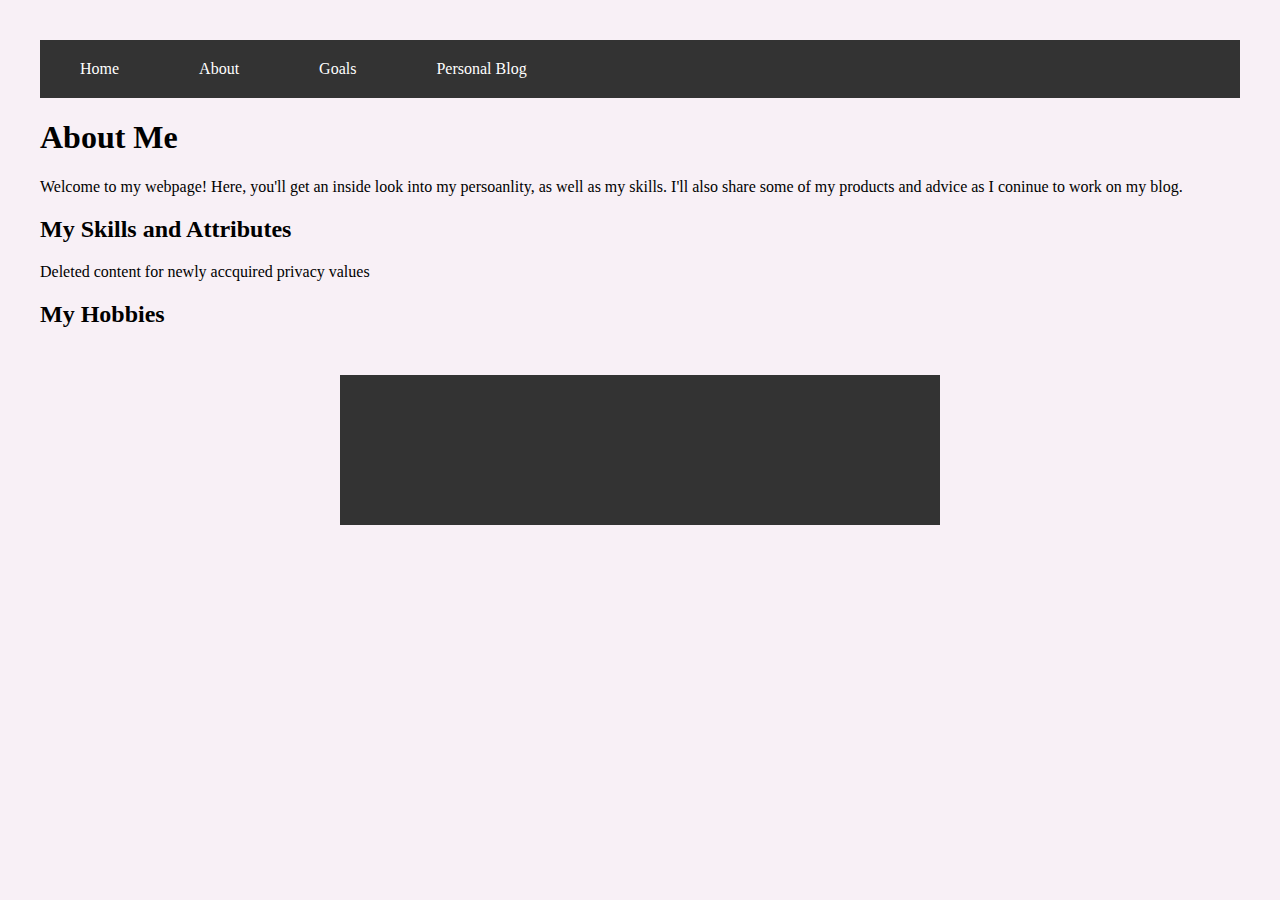
<file: index.html>
<!DOCTYPE html>
<html>
<head>
    <title>ABOUT ME</title>
    <link rel="stylesheet" href="style.css" style type="text/css" />
    <meta charset="utf-8">
</head>

<body>
<div id=navbar>
    <ul>
        <li><a href="home.html">Home</a></li>
        <li><a href="about.html">About</a></li>
        <li><a href="goals.html">Goals</a></li>
        <li><a href="blog.html">Personal Blog</a></li>
    </ul>
</div>

<ul class="diamond">
    <li class="item1"><div class= "bg"></div></li>
    <li class="item2"><div class= "bg"></div></li>
    <li class="item3"><div class= "bg"></div></li>
    <li class="item4"><div class= "bg"></div></li>
    <li class="item5"><div class= "bg"></div></li>
</ul>
<h1>About Me</h1>
<div id="intro">
<p>Welcome to my webpage! Here, you'll get an inside look into my persoanlity, as well as my skills. 
    I'll also share some of my products and advice as I coninue to work on my blog.</p>
</div>

<div id="para1">
<h2>My Skills and Attributes</h2>
    <p>Deleted content for newly accquired privacy values</p>
</div>

<div id="para2">
<h2>My Hobbies</h2>

</div>

</body>


</html>
</file>
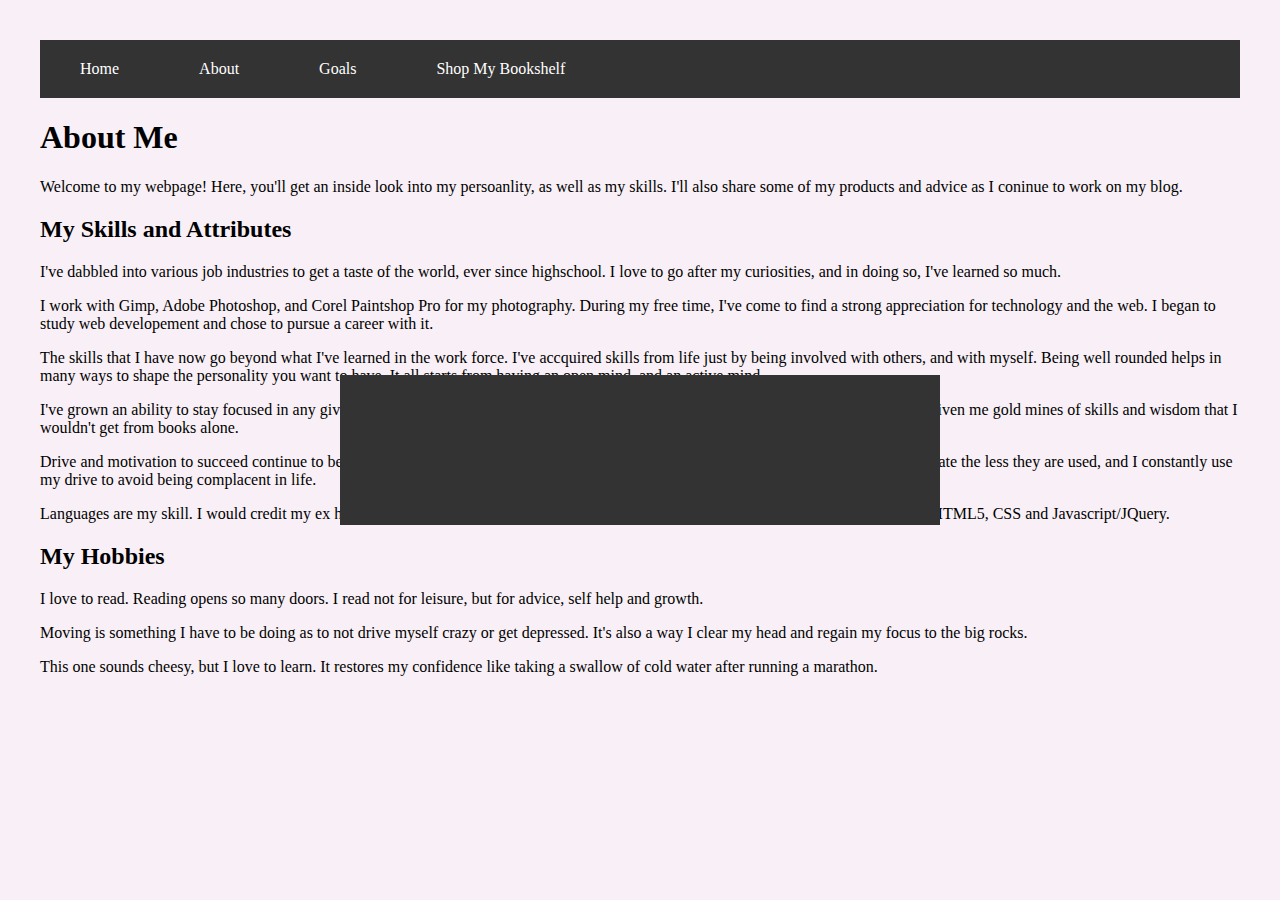
<file: AboutMe.html>
<!DOCTYPE html>
<html>
<head>
    <title>ABOUT ME</title>
    <link rel="stylesheet" href="style.css" style type="text/css" />
</head>

<body>
<div id=navbar>
    <ul>
        <li><a href="#home">Home</a></li>
        <li><a href="#about">About</a></li>
        <li><a href="#goals">Goals</a></li>
        <li><a href="#shop">Shop My Bookshelf</a></li>
    </ul>
</div>

<ul class="diamond">
    <li class="item1"><div class= "bg"></div></li>
    <li class="item2"><div class= "bg"></div></li>
    <li class="item3"><div class= "bg"></div></li>
    <li class="item4"><div class= "bg"></div></li>
    <li class="item5"><div class= "bg"></div></li>
</ul>
<h1>About Me</h1>
<div id="intro">
<p>Welcome to my webpage! Here, you'll get an inside look into my persoanlity, as well as my skills. I'll also share some of my products and advice as I coninue to work on my blog.</p>
</div>

<div id="para1">
<h2>My Skills and Attributes</h2>
<p>I've dabbled into various job industries to get a taste of the world, ever since highschool. I love to go after my curiosities, and in doing so, I've learned so much.</p>
<p>I work with Gimp, Adobe Photoshop, and Corel Paintshop Pro for my photography. During my free time, I've come to find a strong appreciation for technology and the web. I began to study web developement and chose to pursue a career with it.</p>
<p>The skills that I have now go beyond what I've learned in the work force. I've accquired skills from life just by being involved with others, and with myself. Being well rounded helps in many ways to shape the personality you want to have. It all starts from having an open mind, and an active mind.</p>
<p>I've grown an ability to stay focused in any given circumstance. My life has had more boulders than I had imagined it would. In return, it's given me gold mines of skills and wisdom that I wouldn't get from books alone.</p>
<p>Drive and motivation to succeed continue to be on my list of skills, going on 4 years now. The reason I note that is because skills can evaporate the less they are used, and I constantly use my drive to avoid being complacent in life.</p>
<p>Languages are my skill. I would credit my ex husband for my Moldovan/Romanian language; and SoloLearn.com and Udemy for learning HTML5, CSS and Javascript/JQuery.</p>
</div>

<div id="para2">
<h2>My Hobbies</h2>
<p>I love to read. Reading opens so many doors. I read not for leisure, but for advice, self help and growth.</p>
<p>Moving is something I have to be doing as to not drive myself crazy or get depressed. It's also a way I clear my head and regain my focus to the big rocks.</p>
<p>This one sounds cheesy, but I love to learn. It restores my confidence like taking a swallow of cold water after running a marathon.</p>
<p></p>
</div>

</body>


</html>
</file>
<file: style.css>
ul {
	list-style-type: none;
	margin:0;
	padding:0;
	overflow: hidden;
	background-color: #333;
	position: -webkit-sticky; /* safari */
	position: sticky; /* sticky isn't working, debug later*/
	top:0;
}

li {
	float:left;
}

li a {
	display: block;
	color: white;
	text-align: center;
	padding: 20px 40px;
	text-decoration: none;
}

/*Change the link color on hover*/
li a.active {
	background-color: #dfa2cc;
	color: white;
}

li a:hover:not(.active) {
	background-color: #555;
	color: white;
}

body {
	background-color: #f8f0f6;
	margin: 20px;
	padding: 20px;
}

.diamond {
	position: absolute;
	top: 50%;
	left: 50%;
	transform: translate(-50%,-50%);
	margin: 0;
	padding: 0;
	width: 600px;
	height: 150px;
}

.bg {
	color: blue;
}
</file>
